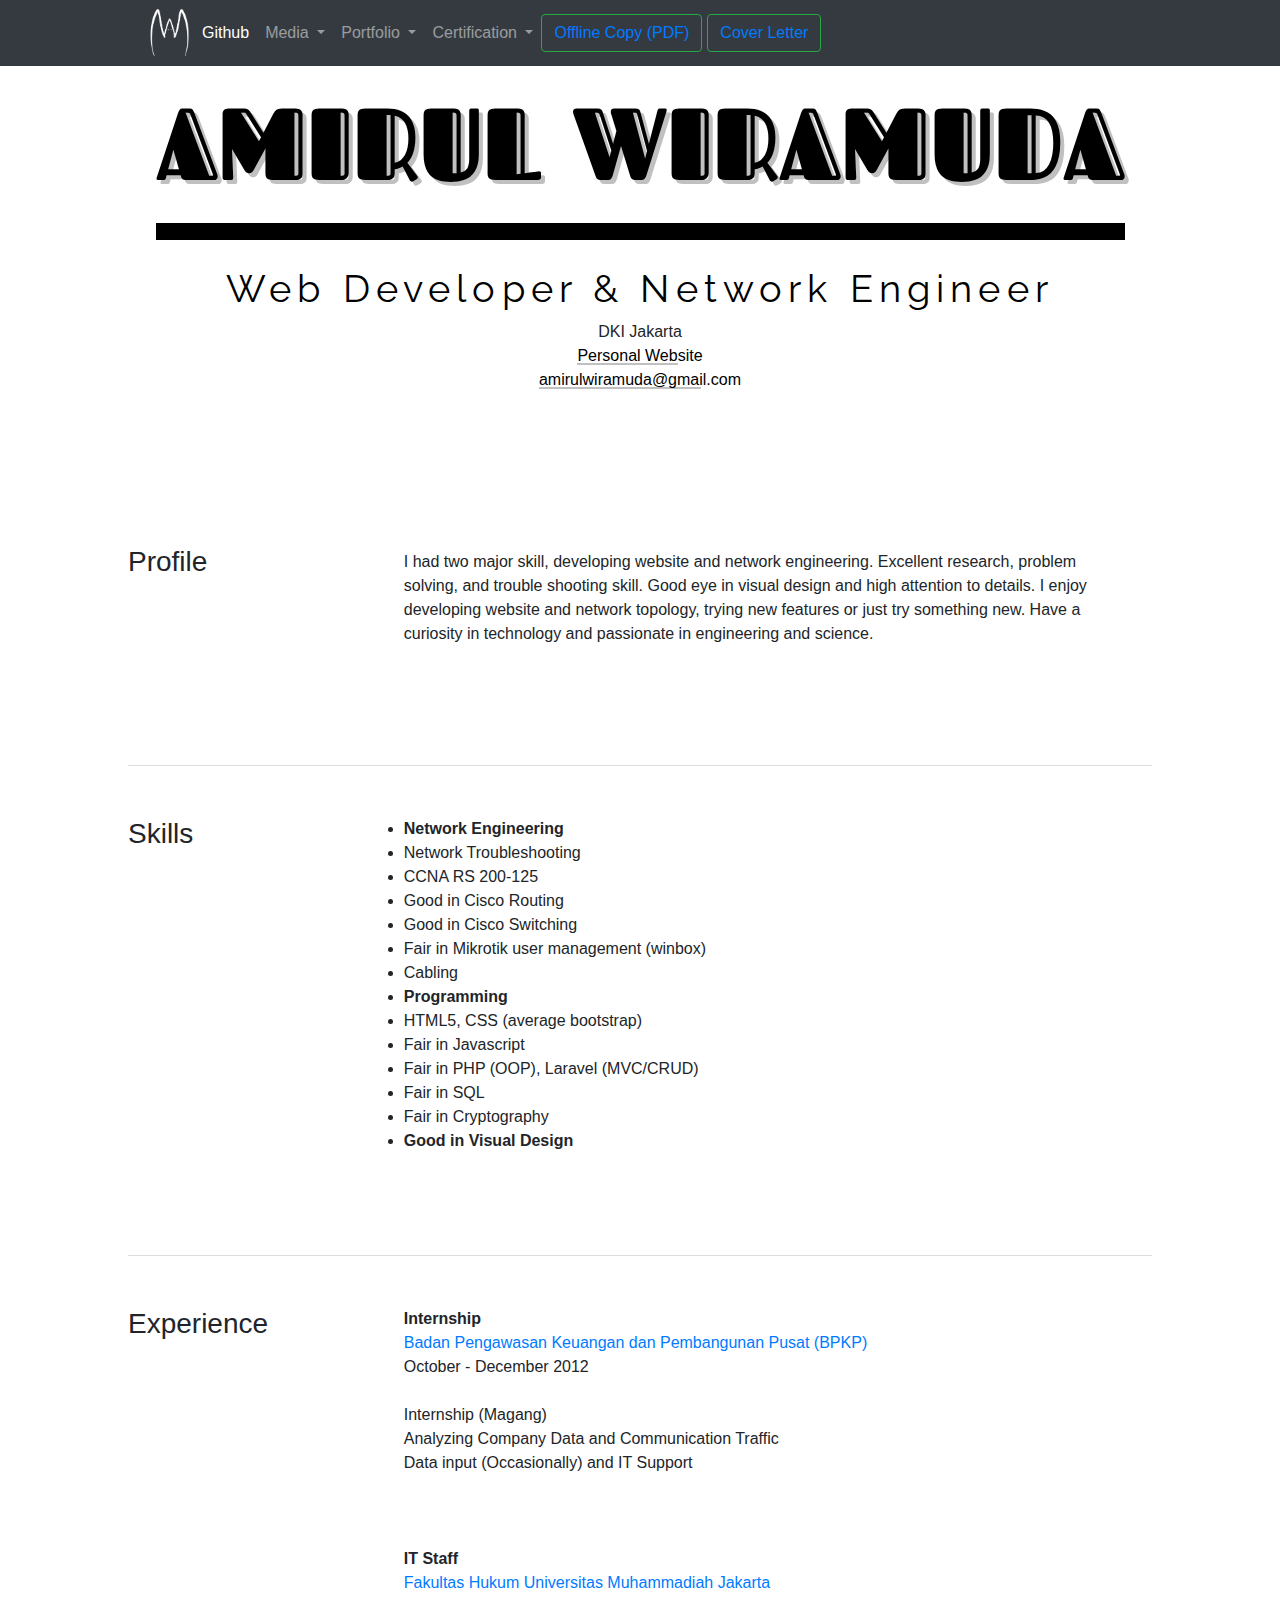
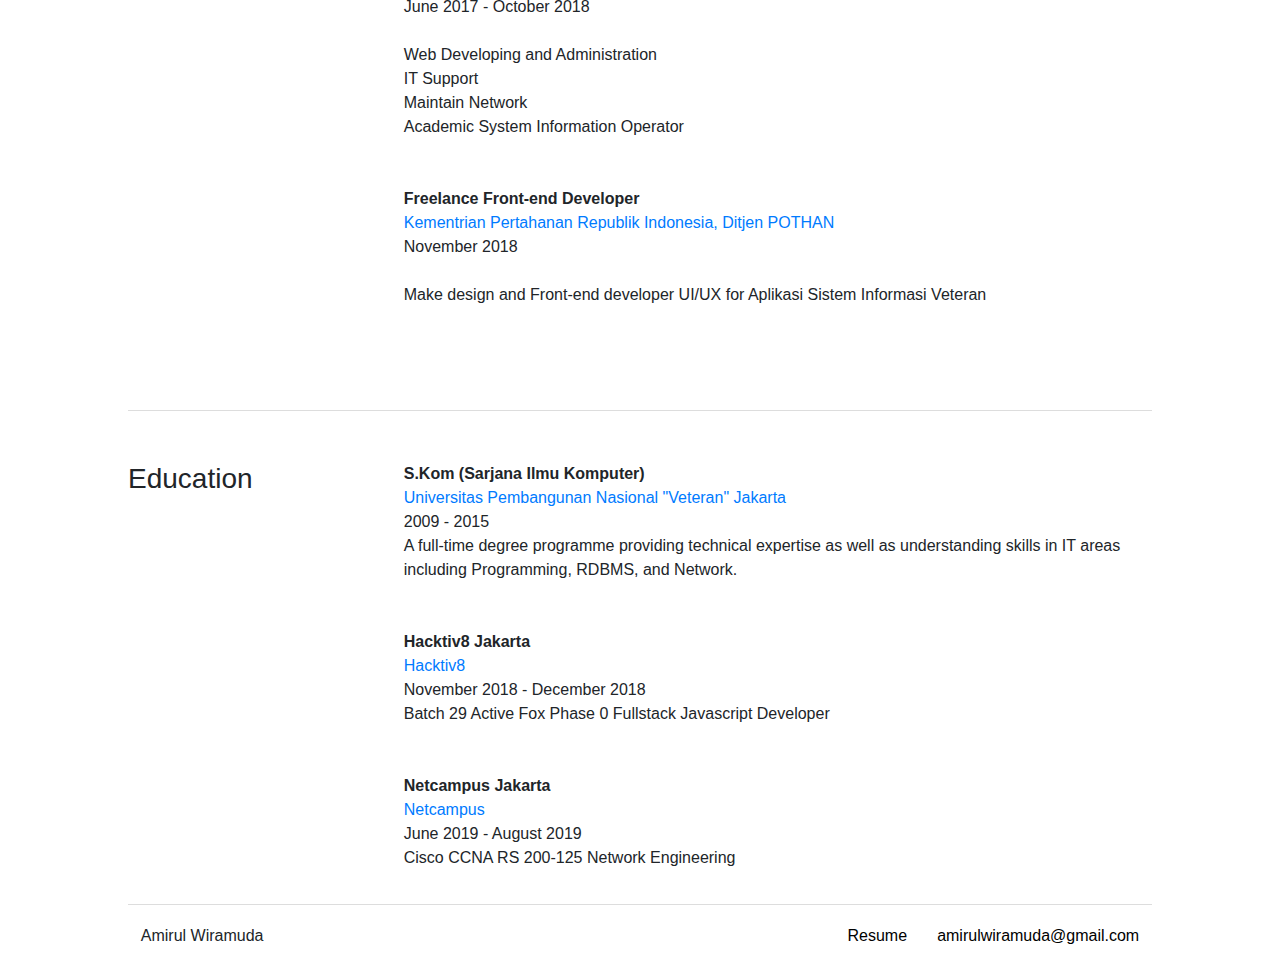
<file: index.html>
<!DOCTYPE html>
<html lang="en">

<head>
    <meta charset="UTF-8">
    <meta name="viewport" content="width=device-width, initial-scale=1.0">
    <meta http-equiv="X-UA-Compatible" content="ie=edge">
    <title>Amirul Wiramuda - Resume</title>
    <link rel="stylesheet" href="css/bootstrap.css">
    <link href="https://fonts.googleapis.com/css?family=Fascinate+Inline&display=swap" rel="stylesheet">
    <link href="https://fonts.googleapis.com/css?family=Raleway&display=swap" rel="stylesheet">
    <link href="https://fonts.googleapis.com/css?family=Montserrat+Subrayada&display=swap" rel="stylesheet">
    <link rel="icon" href="/favicon.ico" type="image/x-icon">
</head>

<body>
    <nav class=" bg-dark">
        <nav class="nav-header navbar navbar-expand-lg navbar-dark bg-dark">
            <a href="http://amirulwiramuda.github.io" target="_blank"><img src="/headicon.png" width="50" height="50" alt="Home"></a>
            <button class="navbar-toggler" type="button" data-toggle="collapse" data-target="#navbarNavDropdown" aria-controls="navbarNavDropdown" aria-expanded="false" aria-label="Toggle navigation">
                  <span class="navbar-toggler-icon"></span>
                </button>
            <div class="collapse navbar-collapse" id="navbarNavDropdown">
                <ul class="navbar-nav">
                    <li class="nav-item active">
                        <a class="nav-link" href="http://github.com/amirulwiramuda" target="_blank">Github</a>
                        <li class="nav-item dropdown">
                            <a class="nav-link dropdown-toggle" href="#" id="navbarDropdownMenuLink" role="button" data-toggle="dropdown" aria-haspopup="true" aria-expanded="false">
                                Media
                              </a>
                            <div class="dropdown-menu" aria-labelledby="navbarDropdownMenuLink">
                                <a class="dropdown-item" href="https://www.codewars.com/users/amirulwiramuda" target="_blank">Codewars</a>
                                <a class="dropdown-item" href="https://www.linkedin.com/in/amirul-wiramuda-83688223?lipi=urn%3Ali%3Apage%3Ad_flagship3_profile_view_base_contact_details%3BGDwN1uKhSTmHUxmUl4hZFg%3D%3D" target="_blank">Linkedin</a>
                                <a class="dropdown-item" href="https://steamcommunity.com/id/skramjets" target="_blank">Steam</a>
                                <a class="dropdown-item" href="#">Etc...</a>
                            </div>
                        </li>
                        <li class="nav-item dropdown">
                            <a class="nav-link dropdown-toggle" href="#" id="navbarDropdownMenuLink" role="button" data-toggle="dropdown" aria-haspopup="true" aria-expanded="false">
                                    Portfolio
                                  </a>
                            <div class="dropdown-menu" aria-labelledby="navbarDropdownMenuLink">
                                <a class="dropdown-item" href="#">Email Encryption</a>
                                <a class="dropdown-item" href="#">One Time Password</a>
                                <a class="dropdown-item" href="#">Sistem Aset</a>
                                <a class="dropdown-item" href="#">Etc...</a>
                            </div>
                        </li>
                        <li class="nav-item dropdown">
                            <a class="nav-link dropdown-toggle" href="#" id="navbarDropdownMenuLink" role="button" data-toggle="dropdown" aria-haspopup="true" aria-expanded="false">
                        Certification
                            </a>
                            <div class="dropdown-menu" aria-labelledby="navbarDropdownMenuLink">
                                <a class="dropdown-item" href="#">CCNA</a>
                                <a class="dropdown-item" href="#">Netcampus</a>
                                <a class="dropdown-item" href="#">Hacktiv8 Fullstack JS Dev</a>
                                <a class="dropdown-item" href="#">Etc...</a>
                            </div>
                        </li>
                        <form class="form-inline">
                            <button class="buton btn btn-outline-success my-2 my-sm-0" type="button"><a href="/cvres.pdf" target="_blank">Offline Copy (PDF)</a></button>
                            <button style="margin-left: 5px" class="buton btn btn-outline-success my-2 my-sm-0" type="button"><a href="/cvrltr.html" target="_blank">Cover Letter</a></button>
                    </form>
                </ul>
            </div>
        </nav>
    </nav>
    <div class="head-header">
        <a href="http://amirulwiramuda.github.io">
            <h1 class="nama-besar">
                <span class="shadow-nama">Amirul Wiramuda</span>
                <span class="neon-nama">Web Developer & Network Engineer</span>
            </h1>
        </a>
        <div class="kontak-person">
            <span>DKI Jakarta</span> <br>
            <a class="deklink" href="http://amirulwiramuda.github.io" target="_blank">Personal Website</a> <br>
            <a class="deklink" href="mailto:amirulwiramuda@gmail.com">amirulwiramuda@gmail.com</a>
        </div>
    </div>


    <section class="head-header con-sec">
        <h2 class="con-sec-title h3">Profile</h2>
        <div class="con-sec-content">
            <p>I had two major skill, developing website and network engineering. Excellent research, problem solving, and trouble shooting skill. Good eye in visual design and high attention to details. I enjoy developing website and network topology, trying
                new features or just try something new. Have a curiosity in technology and passionate in engineering and science.</p>
        </div>
    </section>
    <section class="head-header con-sec">
        <h2 class="con-sec-title h3">Skills</h2>
        <div class="con-sec-content">
            <li><strong>Network Engineering</strong></li>
            <li>Network Troubleshooting</li>
            <li>CCNA RS 200-125</li>
            <li>Good in Cisco Routing</li>
            <li>Good in Cisco Switching</li>
            <li>Fair in Mikrotik user management (winbox)</li>
            <li>Cabling</li>
            <li><strong>Programming</strong></li>
            <li>HTML5, CSS (average bootstrap)</li>
            <li>Fair in Javascript</li>
            <li>Fair in PHP (OOP), Laravel (MVC/CRUD)</li>
            <li>Fair in SQL</li>
            <li>Fair in Cryptography</li>
            <li><strong>Good in Visual Design</strong></li>
        </div>
    </section>
    <section class="head-header con-sec">
        <h2 class="con-sec-title h3">Experience</h2>
        <div class="con-sec-content">
            <strong>Internship</strong><br>
            <a href="http://www.bpkp.go.id/" target="_blank">Badan Pengawasan Keuangan dan Pembangunan Pusat (BPKP)</a><br>
            <span>October - December 2012</span><br><br>
            <span>Internship (Magang)</span><br>
            <span>Analyzing Company Data and Communication Traffic</span><br>
            <span>Data input (Occasionally) and IT Support </span><br>
            <br>
            <br>
            <br>
            <strong>IT Staff</strong><br>
            <a href="https://fh.umj.ac.id/" target="_blank"><span>Fakultas Hukum Universitas Muhammadiah Jakarta</span></a><br>
            <span>June 2017 - October 2018</span><br><br>
            <span>Web Developing and Administration</span><br>
            <span>IT Support</span><br>
            <span>Maintain Network</span><br>
            <span>Academic System Information Operator</span>
            <br>
            <br>
            <br>
            <strong>Freelance Front-end Developer</strong><br>
            <a href="https://www.kemhan.go.id/" target="_blank"><span>Kementrian Pertahanan Republik Indonesia, Ditjen POTHAN</span></a><br>
            <span>November 2018</span><br><br>
            <span>Make design and Front-end developer UI/UX for Aplikasi Sistem Informasi Veteran</span>
        </div>
    </section>
    <section class="head-header con-sec">
        <h2 class="con-sec-title h3">Education</h2>
        <div class="con-sec-content">
            <strong>S.Kom (Sarjana Ilmu Komputer)</strong><br>
            <a href="https://fik.upnvj.ac.id/" target="_blank">Universitas Pembangunan Nasional "Veteran" Jakarta</a><br>
            <span>2009 - 2015</span><br>
            <span>A full-time degree programme providing technical expertise as well as understanding skills in IT areas including Programming, RDBMS, and Network.</span><br>
            <br>
            <br>
            <strong>Hacktiv8 Jakarta</strong><br>
            <a href="https://hacktiv8.com/fullstack/" target="_blank">Hacktiv8</a><br>
            <span>November 2018 - December 2018</span><br>
            <span>Batch 29 Active Fox Phase 0 Fullstack Javascript Developer</span>
            <br>
            <br>
            <br>
            <strong>Netcampus Jakarta</strong><br>
            <a href="https://www.netcampus.co.id/" target="_blank">Netcampus</a><br>
            <span>June 2019 - August 2019</span><br>
            <span>Cisco CCNA RS 200-125 Network Engineering</span>
            <br>
            <br>
        </div>
    </section>

    <div class="head-header footer-footer foot-footer">
        <div class="futer">Amirul Wiramuda</div>
        <div class="futer">
            <a class="itemintulisan" href="http://amirulwiramuda.github.io" target="_blank">Resume</a>
            <a class="itemintulisan" href="mailto:amirulwiramuda@gmail.com">amirulwiramuda@gmail.com</a>
        </div>
    </div>

    <script src="https://code.jquery.com/jquery-3.3.1.slim.min.js" integrity="sha384-q8i/X+965DzO0rT7abK41JStQIAqVgRVzpbzo5smXKp4YfRvH+8abtTE1Pi6jizo" crossorigin="anonymous"></script>
    <script src="https://cdnjs.cloudflare.com/ajax/libs/popper.js/1.14.7/umd/popper.min.js" integrity="sha384-UO2eT0CpHqdSJQ6hJty5KVphtPhzWj9WO1clHTMGa3JDZwrnQq4sF86dIHNDz0W1" crossorigin="anonymous"></script>
    <script src="https://stackpath.bootstrapcdn.com/bootstrap/4.3.1/js/bootstrap.min.js" integrity="sha384-JjSmVgyd0p3pXB1rRibZUAYoIIy6OrQ6VrjIEaFf/nJGzIxFDsf4x0xIM+B07jRM" crossorigin="anonymous"></script>
</body>

</html>
</file>
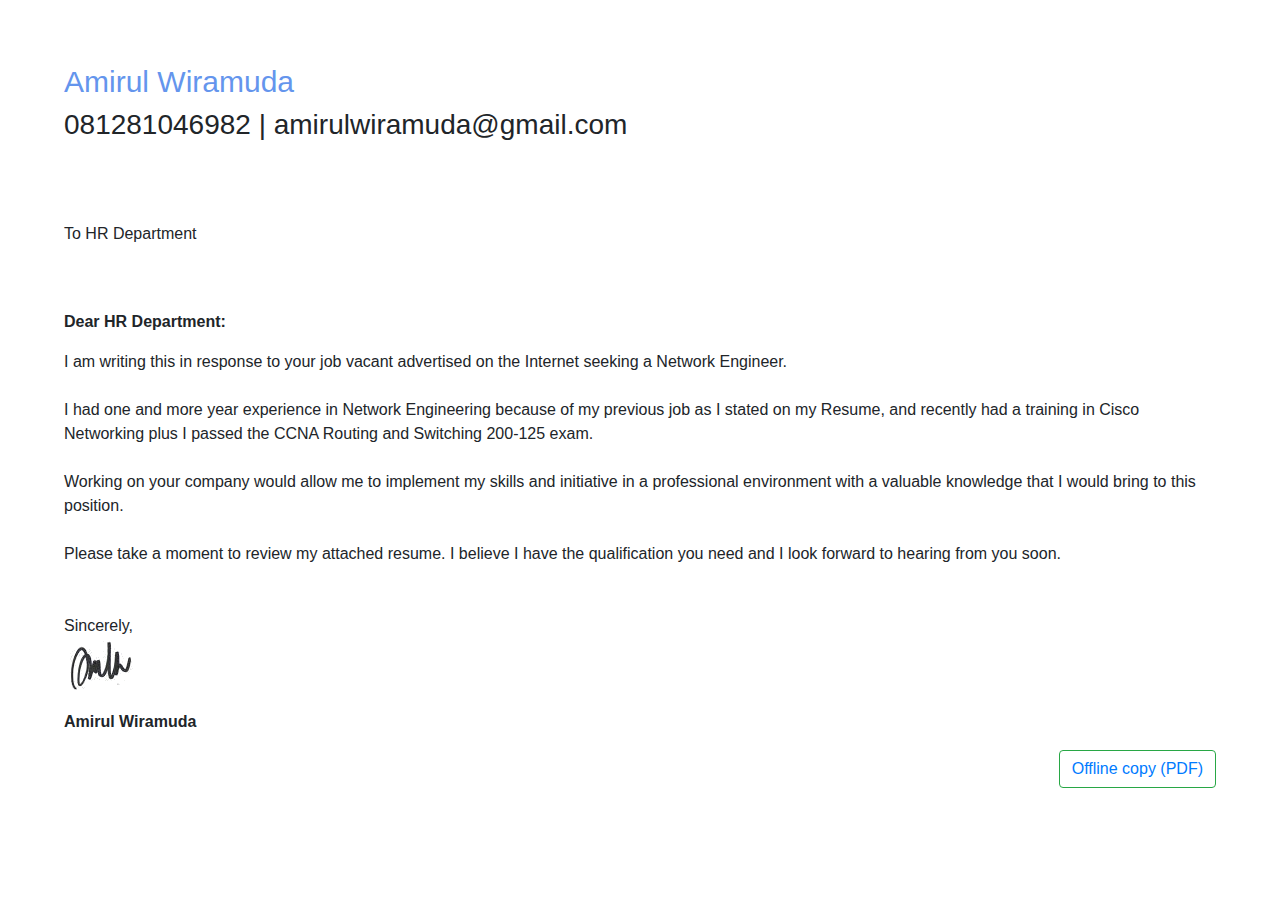
<file: cvrlt.html>
<!DOCTYPE html>
<html lang="en">

<head>
    <meta charset="UTF-8">
    <meta name="viewport" content="width=device-width, initial-scale=1.0">
    <meta http-equiv="X-UA-Compatible" content="ie=edge">
    <link rel="stylesheet" href="css/bootstrap.css">
    <title>Cover Letter / Surat Lamaran</title>
</head>

<body>
    <article
        style="padding: 5vw 5vw 5vw 5vw; font-family: 'Trebuchet MS', 'Lucida Sans Unicode', 'Lucida Grande', 'Lucida Sans', Arial, sans-serif">
        <h1 style="font-size:30px; color: cornflowerblue;">Amirul Wiramuda</h1>
        <h3>081281046982 | amirulwiramuda@gmail.com</h3>
        <br>
        <br>
        <br>
        <p>To HR Department</p>
        <br>
        <br>
        <p><strong>Dear HR Department: </strong></p>
        <p>I am writing this in response to your job vacant advertised on the Internet seeking a Network Engineer. <br>
            <br>
            I had one and more year experience in Network Engineering because of my previous job as I stated on my
            Resume, and recently had a training in Cisco Networking plus I passed the CCNA Routing and Switching 200-125
            exam. <br><br>
            Working on your company would allow me to implement my skills and initiative in a professional environment
            with a valuable knowledge that I would bring to this position.<br><br>
            Please take a moment to review my attached resume. I believe I have the qualification you need and I look
            forward to hearing from you soon. <br><br><br> Sincerely, <br> <img src="ttd.png" alt="tertanda">
        </p>
        <p><strong>Amirul Wiramuda</strong></p>


        <button class="buton btn btn-outline-success my-2 my-sm-0" type="button"><a href="/cvrltr.pdf"
                target="_blank">Offline copy (PDF)</a></button>
    </article>

</body>

</html>
</file>
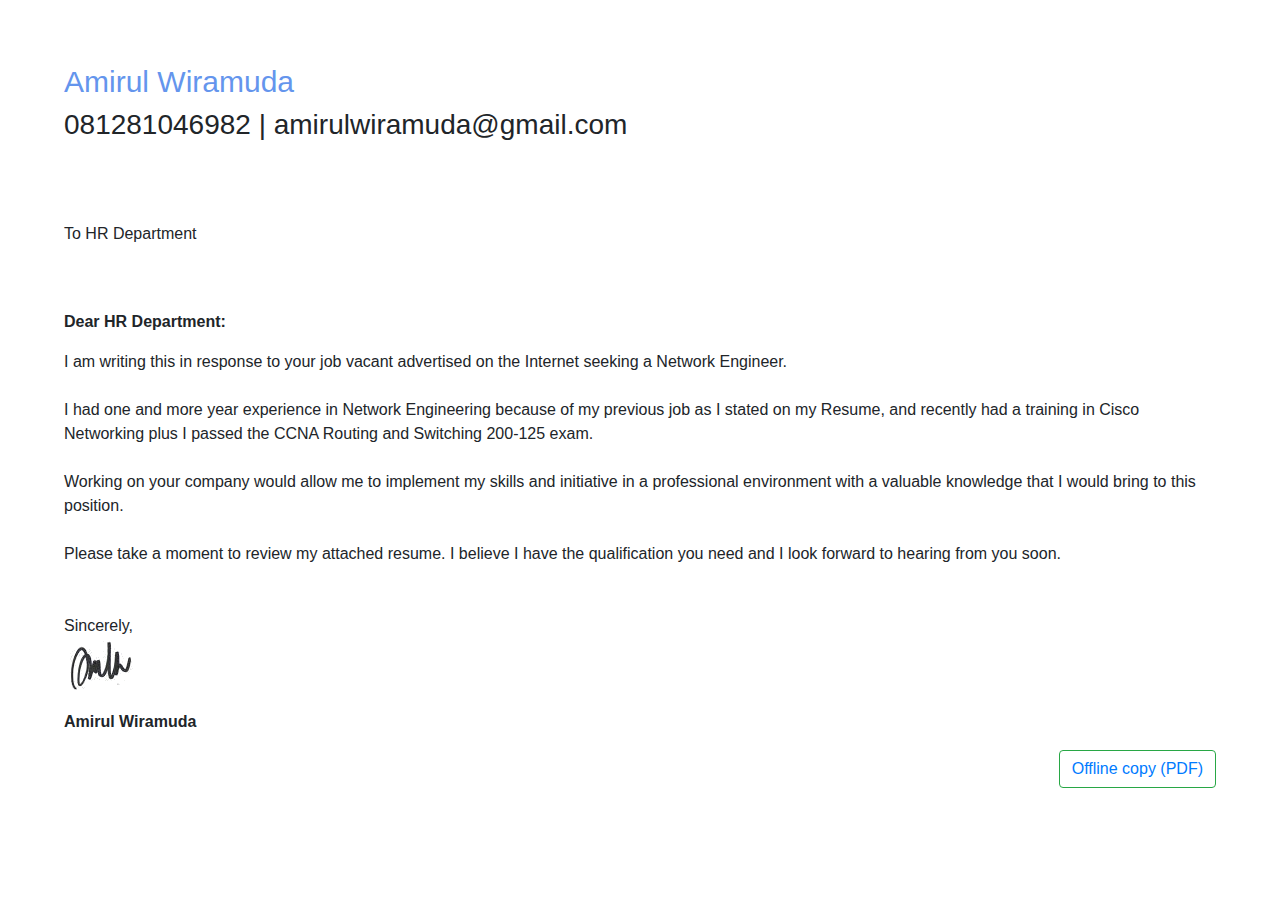
<file: cvrltr.html>
<!DOCTYPE html>
<html lang="en">

<head>
    <meta charset="UTF-8">
    <meta name="viewport" content="width=device-width, initial-scale=1.0">
    <meta http-equiv="X-UA-Compatible" content="ie=edge">
    <link rel="stylesheet" href="css/bootstrap.css">
    <title>Cover Letter / Surat Lamaran</title>
</head>

<body>
    <article
        style="padding: 5vw 5vw 5vw 5vw; font-family: 'Trebuchet MS', 'Lucida Sans Unicode', 'Lucida Grande', 'Lucida Sans', Arial, sans-serif">
        <h1 style="font-size:30px; color: cornflowerblue;">Amirul Wiramuda</h1>
        <h3>081281046982 | amirulwiramuda@gmail.com</h3>
        <br>
        <br>
        <br>
        <p>To HR Department</p>
        <br>
        <br>
        <p><strong>Dear HR Department: </strong></p>
        <p>I am writing this in response to your job vacant advertised on the Internet seeking a Network Engineer. <br>
            <br>
            I had one and more year experience in Network Engineering because of my previous job as I stated on my
            Resume, and recently had a training in Cisco Networking plus I passed the CCNA Routing and Switching 200-125
            exam. <br><br>
            Working on your company would allow me to implement my skills and initiative in a professional environment
            with a valuable knowledge that I would bring to this position.<br><br>
            Please take a moment to review my attached resume. I believe I have the qualification you need and I look
            forward to hearing from you soon. <br><br><br> Sincerely, <br> <img src="ttd.png" alt="tertanda">
        </p>
        <p><strong>Amirul Wiramuda</strong></p>


        <button class="buton btn btn-outline-success my-2 my-sm-0" type="button"><a href="/cvrltr.pdf"
                target="_blank">Offline copy (PDF)</a></button>
    </article>

</body>

</html>
</file>
